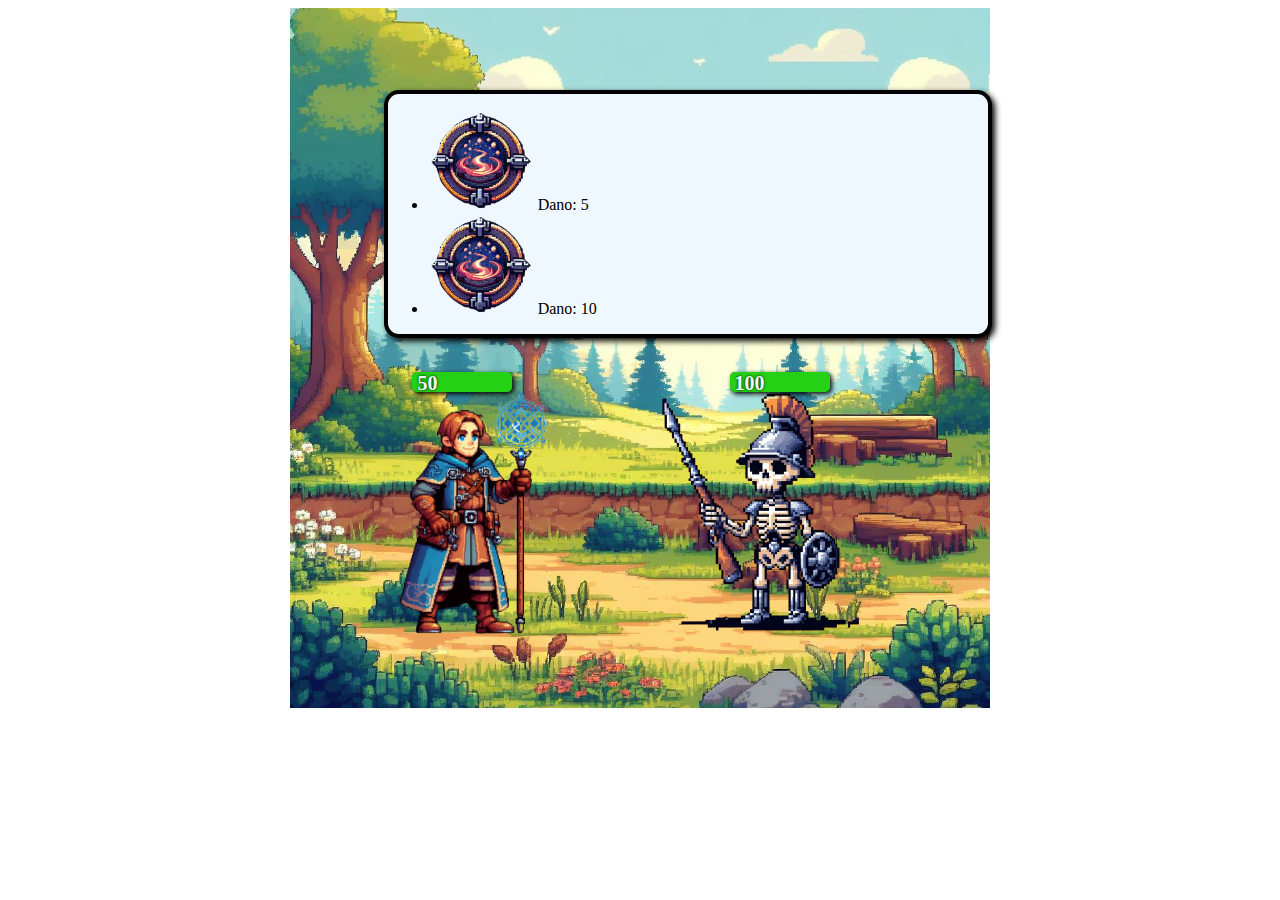
<file: batalhas/batalha_1.html>
<!DOCTYPE html>
<html lang="pt-br">
<head>
    <meta charset="UTF-8">
    <meta name="viewport" content="width=device-width, initial-scale=1.0">
    <link rel="stylesheet" href="batalha_1.css">
    <link rel="stylesheet" href="../global.css">
    <script src="batalha_1.js" defer></script>
    <title>Batalha</title>
</head>
<body>
    <div class="centralizar-cenario">
        <img src="../cenarios/cenario 1.jpeg" alt="" class="cenario">

        <img src="../personagem.png" alt="" class="jogador">
        <div class="barra-vida-jogador">
            <div class="vida-jogador">
                <span id="info-vida-jogador">50</span>
            </div>
        </div>

        <img src="../inimigos/soldado_esqueto_1.png" alt="" class="inimigo-pequeno tooltip-container" title="Guereiro Esqueleto \ Dano: 5">
        <div class="barra-vida-inimigo">
            <div class="vida-inimigo">
                <span id="info-vida-inimigo">100</span>
            </div>
        </div>
    </div>

    <div class="ataques">
        <ul class="ataque">
            <li>
                <img src="../ataques/ataque1.png" class="ataque1" alt="ataque">
                <span>Dano: 5</span>
            </li>    
            <li>
                <img src="../ataques/ataque1.png" class="ataque2" alt="ataque">
                <span>Dano: 10</span>
            </li>    
        </rl>
    </div>

    <div class="resultado-batalha">
        <div>
            <h1 class="vitoria">VITÓRIA</h1>
        </div>
        <div>
            <h1 class="derrota">DERROTA</h1>
        </div>
    </div>
</body>
</html>
</file>
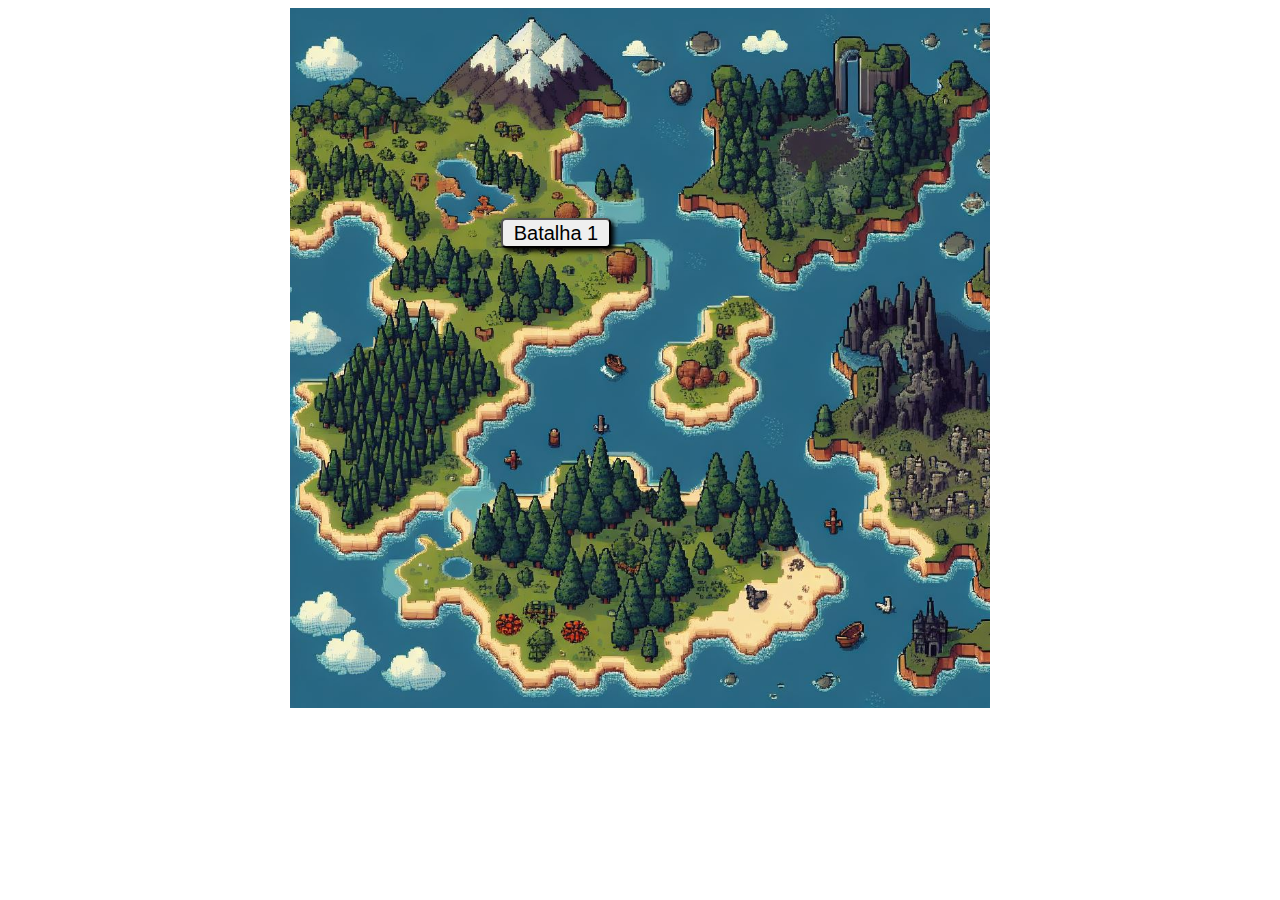
<file: mapa/mapa.html>
<!DOCTYPE html>
<html lang="pt-BR">
<head>
    <meta charset="UTF-8">
    <meta name="viewport" content="width=device-width, initial-scale=1.0">
    <title>Mapa</title>
    <script src="mapa.js" defer></script>
    <link rel="stylesheet" href="mapa.css">
    <link rel="stylesheet" href="../global.css">
</head>
<body>
    <div>
        <div class="centralizar-cenario">
            <img src="mapa.jpeg" alt="mapa-cenario" class="cenario">
            <button class="btn-batalha-1" onclick="iniciarBatalha1()">Batalha 1</button>
        </div>
    </div>
</body>
</html>
</file>
<file: batalhas/batalha_1.css>
/*-------------JOGADOR-------------*/
.jogador {
    position: absolute;
    height: 250px;
    top: 54%;
    left: 30%;
}

.barra-vida-jogador {
    height: 20px;
    width: 100px;
    background-color: rgb(71, 71, 71);
    border-radius: 5px;
    box-shadow: 2px 2px 5px black;
    position: absolute;
    top: 52%;
    left: 32%;
}

.vida-jogador {
    height: 20px;
    width: 100px;
    background-color: rgb(37, 209, 21);
    border-radius: 5px;
    transition: 1s;
}

.vida-jogador span {
    color: aliceblue;
    font-size: 20px;
    font-weight: bold;
    text-shadow: 0px 0px 3px black;
    padding-left: 5px;
}

/*-------------INIMIGO-------------*/

.inimigo-pequeno {
    position: absolute;
    height: 250px;
    top: 54%;
    right: 30%;
}

.barra-vida-inimigo {
    height: 20px;
    width: 100px;
    background-color: rgb(71, 71, 71);
    border-radius: 5px;
    box-shadow: 2px 2px 5px black;
    position: absolute;
    top: 52%;
    right: 35%;
}

.vida-inimigo {
    height: 20px;
    width: 100px;
    background-color: rgb(37, 209, 21);
    border-radius: 5px;
    transition: 1s;
}

.vida-inimigo span {
    color: aliceblue;
    font-size: 20px;
    font-weight: bold;
    text-shadow: 0px 0px 3px black;
    padding-left: 5px;
}

/*-------------ATAQUES-------------*/

.ataques {
    position: absolute;
    background-color: aliceblue;
    border: 4px solid black;
    width: 600px;
    top: 10%;
    left: 30%;
    border-radius: 15px;
    box-shadow: 3px 3px 6px black;
    transition: 1s;
}

.ataque1, .ataque2 {
    height: 100px;
}

/*-------------RESULTADO BATALHA-------------*/

.vitoria, .derrota {
    position: absolute;
    top: 25%;
    left: 43%;
    font-size: 50px;
    display: none;
}

/*-------------RESPONSIVIDADE-------------*/

@media screen and (min-width: 1600px) {
    /*-------------JOGADOR-------------*/
    .jogador {
        left: 35%;
    }

    .barra-vida-jogador {
        left: 37%;
    }

    /*-------------INIMIGO-------------*/

    .inimigo-pequeno {
        right: 32%;
    }

    .barra-vida-inimigo {
        right: 36%;
    }

    /*-------------ATAQUES-------------*/

    .ataques {
        left: 34%;
    }
}
</file>
<file: global.css>
.cenario {
    height: 700px;
}

.centralizar-cenario {
    display: flex;
    justify-content: center;
    position: relative;
}
</file>
<file: mapa/mapa.css>
.btn-batalha-1 {
    position: absolute;
    top: 30%;
    left: 39%;
    width: 110px;
    height: 30px;
    font-size: 20px;
    box-shadow: 3px 3px 5px black;
    border-radius: 5px;
    animation: mover 1.5s infinite;
}

@keyframes mover {
    0%, 100% {top: 30%;}
    50% {top: 29%;}
  }
</file>
